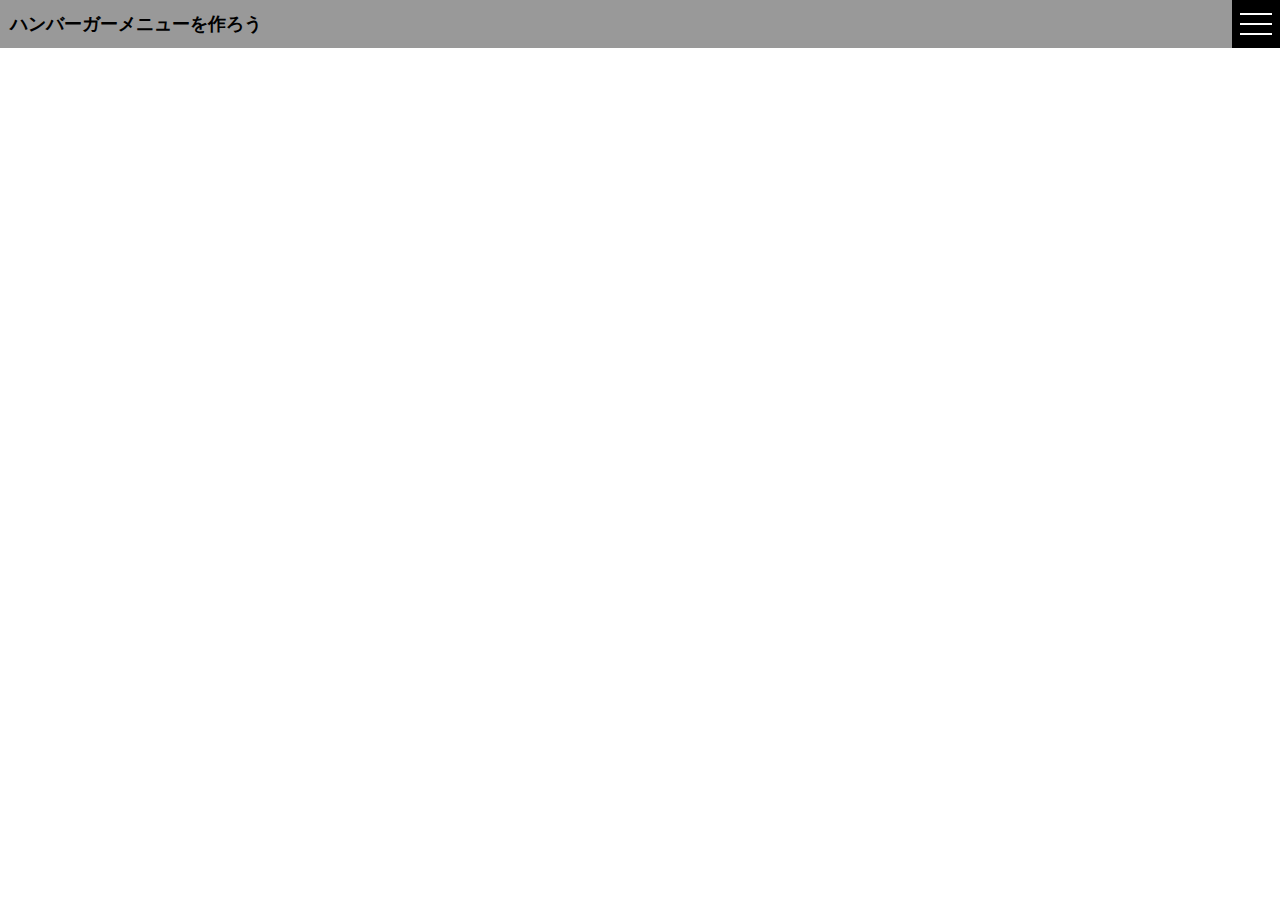
<file: hbgmenu-practice-main/index.html>
<!DOCTYPE html>
<html lang="ja">
  <head>
    <meta charset="UTF-8" />
    <meta http-equiv="X-UA-Compatible" content="IE=edge" />
    <meta name="viewport" content="width=device-width, initial-scale=1.0" />
    <title>Document</title>
    <link rel="stylesheet" href="css/style.css" />
    <script src="js/hbgmenu.js" defer></script>
  </head>
  <body>
    <header>
      <h1>ハンバーガーメニューを作ろう</h1>
      <div id="hbg-menu">
        <div id="hbg-btn">
          <div class="btn-line"></div>
        </div>
        <div id="hbg-menu-body-wrap">
          <ul class="hbg-menu-body">
            <li><a href="#">TOP</a></li>
            <li><a href="#">お知らせ</a></li>
            <li><a href="#">企業情報</a></li>
            <li><a href="#">サービス</a></li>
            <li><a href="#">採用情報</a></li>
            <li class="hbg-menu-bnr">
              <ul id="hbg-menu-body-innerUl">
                <li>
                  <a href="#"><img src="img/Logo black.svg" alt="twitterのアイコン" /></a>
                </li>
                <li>
                  <a href="#"><img src="img/Instagram_Glyph_Black.svg" alt="Instagramのアイコン" /></a>
                </li>
              </ul>
            </li>
          </ul>
        </div>
      </div>
    </header>
  </body>
</html>
</file>
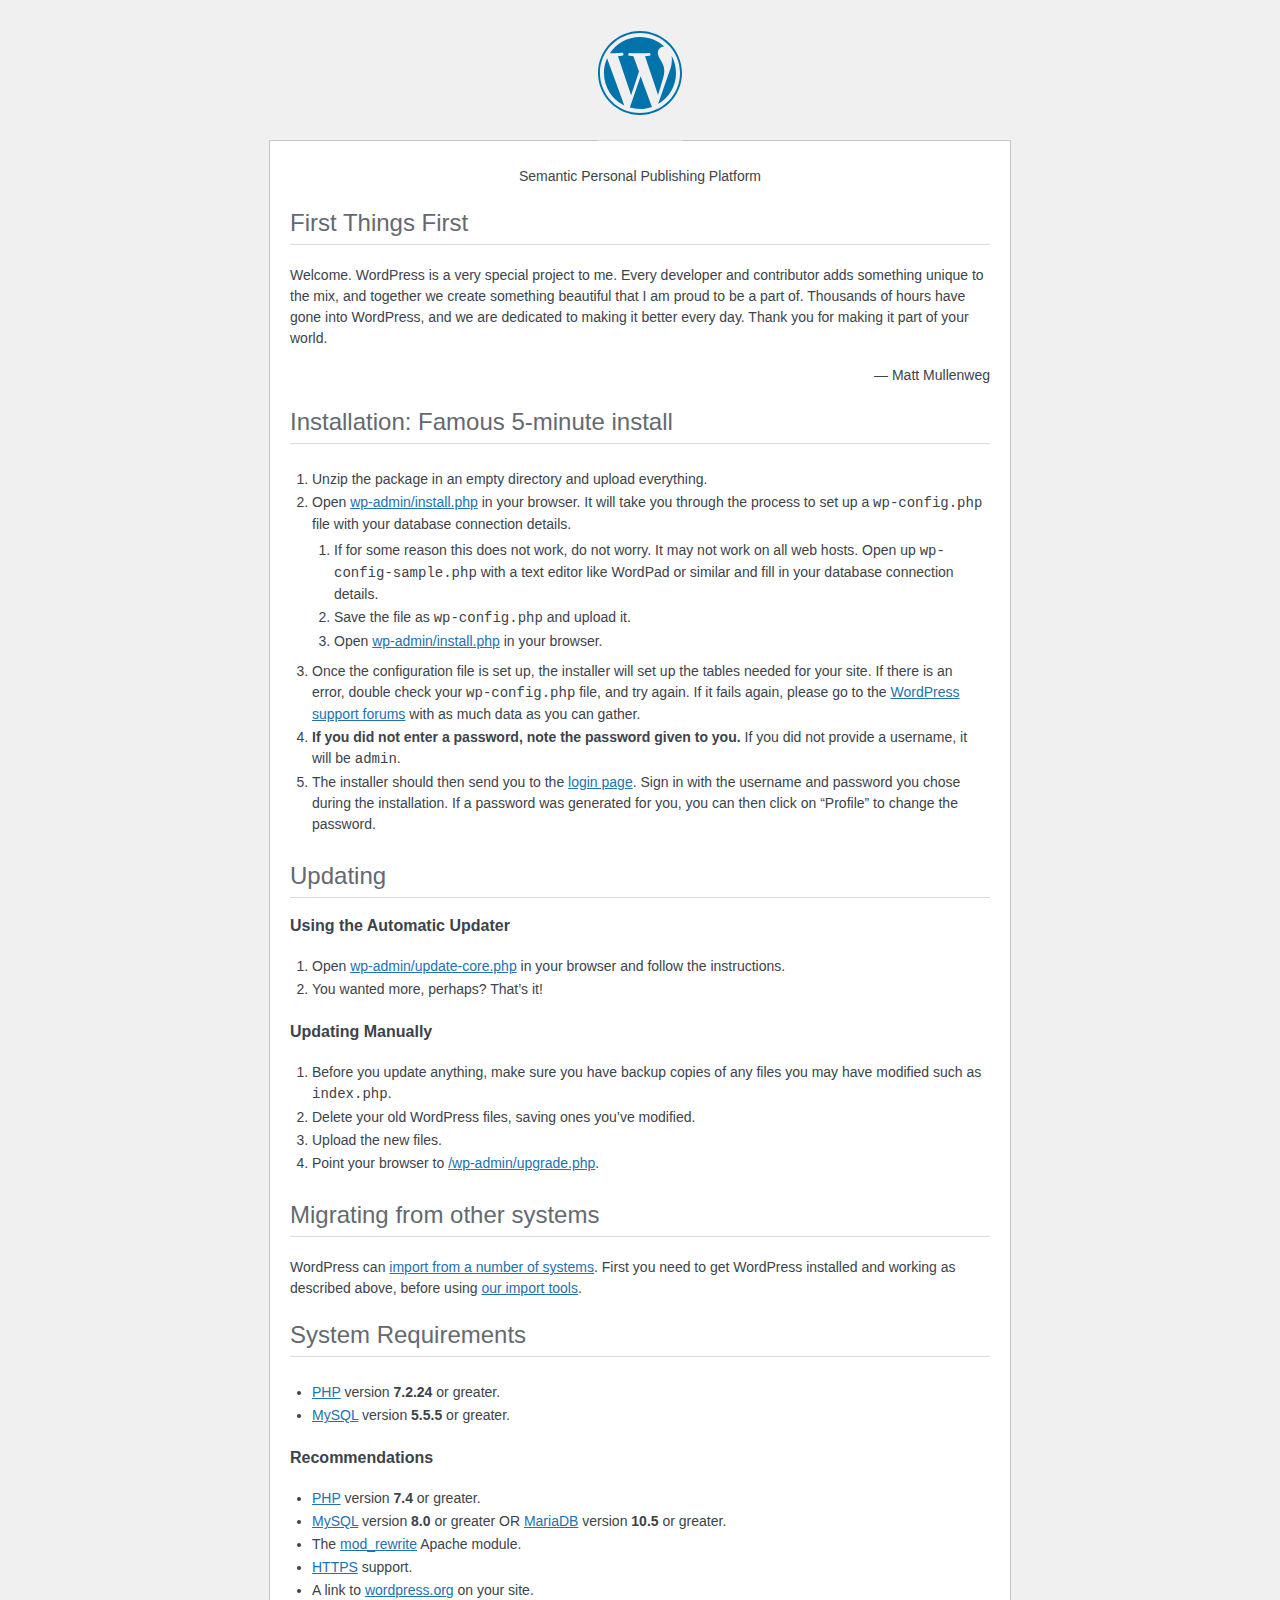
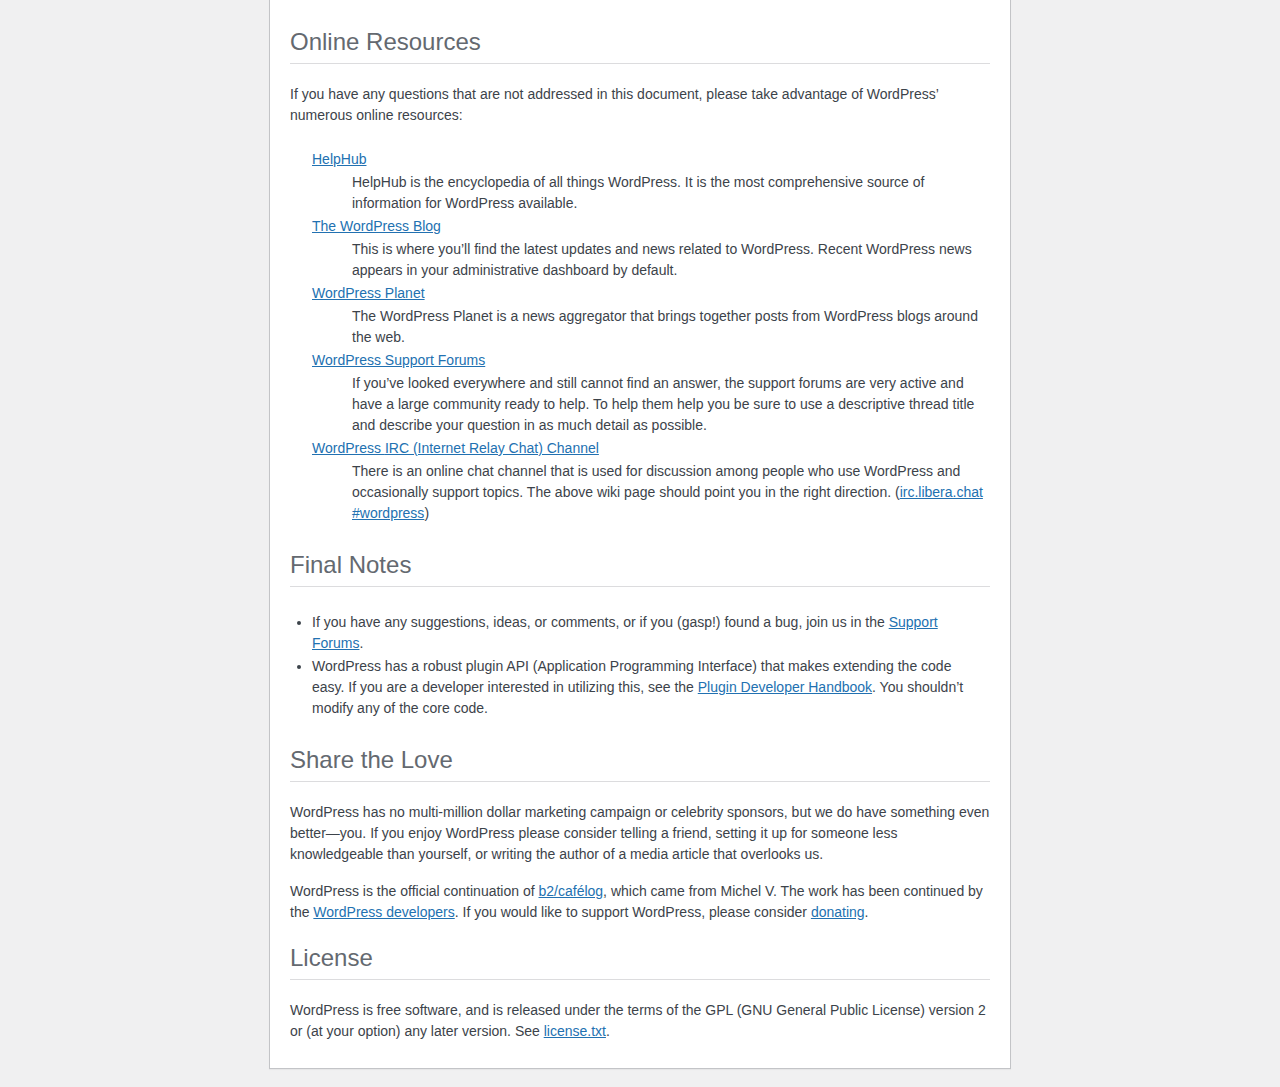
<file: wordpress/html/readme.html>
<!DOCTYPE html>
<html lang="en">
<head>
	<meta name="viewport" content="width=device-width" />
	<meta http-equiv="Content-Type" content="text/html; charset=utf-8" />
	<title>WordPress &#8250; ReadMe</title>
	<link rel="stylesheet" href="wp-admin/css/install.css?ver=20100228" type="text/css" />
</head>
<body>
<h1 id="logo">
	<a href="https://wordpress.org/"><img alt="WordPress" src="wp-admin/images/wordpress-logo.png" /></a>
</h1>
<p style="text-align: center">Semantic Personal Publishing Platform</p>

<h2>First Things First</h2>
<p>Welcome. WordPress is a very special project to me. Every developer and contributor adds something unique to the mix, and together we create something beautiful that I am proud to be a part of. Thousands of hours have gone into WordPress, and we are dedicated to making it better every day. Thank you for making it part of your world.</p>
<p style="text-align: right">&#8212; Matt Mullenweg</p>

<h2>Installation: Famous 5-minute install</h2>
<ol>
	<li>Unzip the package in an empty directory and upload everything.</li>
	<li>Open <span class="file"><a href="wp-admin/install.php">wp-admin/install.php</a></span> in your browser. It will take you through the process to set up a <code>wp-config.php</code> file with your database connection details.
		<ol>
			<li>If for some reason this does not work, do not worry. It may not work on all web hosts. Open up <code>wp-config-sample.php</code> with a text editor like WordPad or similar and fill in your database connection details.</li>
			<li>Save the file as <code>wp-config.php</code> and upload it.</li>
			<li>Open <span class="file"><a href="wp-admin/install.php">wp-admin/install.php</a></span> in your browser.</li>
		</ol>
	</li>
	<li>Once the configuration file is set up, the installer will set up the tables needed for your site. If there is an error, double check your <code>wp-config.php</code> file, and try again. If it fails again, please go to the <a href="https://wordpress.org/support/forums/">WordPress support forums</a> with as much data as you can gather.</li>
	<li><strong>If you did not enter a password, note the password given to you.</strong> If you did not provide a username, it will be <code>admin</code>.</li>
	<li>The installer should then send you to the <a href="wp-login.php">login page</a>. Sign in with the username and password you chose during the installation. If a password was generated for you, you can then click on &#8220;Profile&#8221; to change the password.</li>
</ol>

<h2>Updating</h2>
<h3>Using the Automatic Updater</h3>
<ol>
	<li>Open <span class="file"><a href="wp-admin/update-core.php">wp-admin/update-core.php</a></span> in your browser and follow the instructions.</li>
	<li>You wanted more, perhaps? That&#8217;s it!</li>
</ol>

<h3>Updating Manually</h3>
<ol>
	<li>Before you update anything, make sure you have backup copies of any files you may have modified such as <code>index.php</code>.</li>
	<li>Delete your old WordPress files, saving ones you&#8217;ve modified.</li>
	<li>Upload the new files.</li>
	<li>Point your browser to <span class="file"><a href="wp-admin/upgrade.php">/wp-admin/upgrade.php</a>.</span></li>
</ol>

<h2>Migrating from other systems</h2>
<p>WordPress can <a href="https://developer.wordpress.org/advanced-administration/wordpress/import/">import from a number of systems</a>. First you need to get WordPress installed and working as described above, before using <a href="wp-admin/import.php">our import tools</a>.</p>

<h2>System Requirements</h2>
<ul>
	<li><a href="https://www.php.net/">PHP</a> version <strong>7.2.24</strong> or greater.</li>
	<li><a href="https://www.mysql.com/">MySQL</a> version <strong>5.5.5</strong> or greater.</li>
</ul>

<h3>Recommendations</h3>
<ul>
	<li><a href="https://www.php.net/">PHP</a> version <strong>7.4</strong> or greater.</li>
	<li><a href="https://www.mysql.com/">MySQL</a> version <strong>8.0</strong> or greater OR <a href="https://mariadb.org/">MariaDB</a> version <strong>10.5</strong> or greater.</li>
	<li>The <a href="https://httpd.apache.org/docs/2.2/mod/mod_rewrite.html">mod_rewrite</a> Apache module.</li>
	<li><a href="https://wordpress.org/news/2016/12/moving-toward-ssl/">HTTPS</a> support.</li>
	<li>A link to <a href="https://wordpress.org/">wordpress.org</a> on your site.</li>
</ul>

<h2>Online Resources</h2>
<p>If you have any questions that are not addressed in this document, please take advantage of WordPress&#8217; numerous online resources:</p>
<dl>
	<dt><a href="https://wordpress.org/documentation/">HelpHub</a></dt>
		<dd>HelpHub is the encyclopedia of all things WordPress. It is the most comprehensive source of information for WordPress available.</dd>
	<dt><a href="https://wordpress.org/news/">The WordPress Blog</a></dt>
		<dd>This is where you&#8217;ll find the latest updates and news related to WordPress. Recent WordPress news appears in your administrative dashboard by default.</dd>
	<dt><a href="https://planet.wordpress.org/">WordPress Planet</a></dt>
		<dd>The WordPress Planet is a news aggregator that brings together posts from WordPress blogs around the web.</dd>
	<dt><a href="https://wordpress.org/support/forums/">WordPress Support Forums</a></dt>
		<dd>If you&#8217;ve looked everywhere and still cannot find an answer, the support forums are very active and have a large community ready to help. To help them help you be sure to use a descriptive thread title and describe your question in as much detail as possible.</dd>
	<dt><a href="https://make.wordpress.org/support/handbook/appendix/other-support-locations/introduction-to-irc/">WordPress <abbr>IRC</abbr> (Internet Relay Chat) Channel</a></dt>
		<dd>There is an online chat channel that is used for discussion among people who use WordPress and occasionally support topics. The above wiki page should point you in the right direction. (<a href="https://web.libera.chat/#wordpress">irc.libera.chat #wordpress</a>)</dd>
</dl>

<h2>Final Notes</h2>
<ul>
	<li>If you have any suggestions, ideas, or comments, or if you (gasp!) found a bug, join us in the <a href="https://wordpress.org/support/forums/">Support Forums</a>.</li>
	<li>WordPress has a robust plugin <abbr>API</abbr> (Application Programming Interface) that makes extending the code easy. If you are a developer interested in utilizing this, see the <a href="https://developer.wordpress.org/plugins/">Plugin Developer Handbook</a>. You shouldn&#8217;t modify any of the core code.</li>
</ul>

<h2>Share the Love</h2>
<p>WordPress has no multi-million dollar marketing campaign or celebrity sponsors, but we do have something even better&#8212;you. If you enjoy WordPress please consider telling a friend, setting it up for someone less knowledgeable than yourself, or writing the author of a media article that overlooks us.</p>

<p>WordPress is the official continuation of <a href="https://cafelog.com/">b2/caf&#233;log</a>, which came from Michel V. The work has been continued by the <a href="https://wordpress.org/about/">WordPress developers</a>. If you would like to support WordPress, please consider <a href="https://wordpress.org/donate/">donating</a>.</p>

<h2>License</h2>
<p>WordPress is free software, and is released under the terms of the <abbr>GPL</abbr> (GNU General Public License) version 2 or (at your option) any later version. See <a href="license.txt">license.txt</a>.</p>

</body>
</html>
</file>
<file: hbgmenu-practice-main/css/style.css>
html,
body {
  padding: 0;
  margin: 0;
}
header {
  width: 100%;
  padding: 0;
  margin: 0;
  background-color: #999;
  position: relative;
  height: 48px;
}
h1 {
  text-align: left;
  margin: 0;
  padding: 0 0 0 10px;
  font-size: 18px;
  line-height: 48px;
}
ul {
  padding: 0;
  margin: 0;
  padding: 56px 0 0 56px;
  box-sizing: border-box;
  list-style: none;
}
a {
  text-decoration: none;
}

/* ボタンの設定 */
#hbg-menu {
  position: absolute;
  top: 0;
  right: 0;
}

#hbg-btn {
  width: 48px;
  height: 48px;
  padding: 8px;
  box-sizing: border-box;
  background-color: #000;
  display: flex;
  justify-content: center;
  align-items: center;
  position: absolute;
  top: 0;
  right: 0;
  z-index: 10;
  cursor: pointer;
}
.btn-line,
.btn-line:before,
.btn-line:after {
  content: '';
  height: 2px;
  width: 32px;
  background-color: rgba(255, 255, 255, 100);
  position: absolute;
  transition: all 0.5s 0s ease;
}
.btn-line:before {
  top: 10px;
}
.btn-line {
  display: block;
}
.btn-line:after {
  bottom: 10px;
}
.btn-line-clicked:before {
  top: 0;
  transform: rotate(45deg);
}
.btn-line-clicked {
  background-color: rgba(255, 255, 255, 0);
}
.btn-line-clicked:after {
  bottom: 0;
  transform: rotate(-45deg);
}

/* メニュー本体の設定 */

#hbg-menu-body-wrap {
  overflow: hidden;
}
.hbg-menu-body {
  width: 90vw;
  height: 100vh;
  background-color: #666;
  position: relative;
  right: -100vw;
  visibility: hidden;
  opacity: 0;
  transition: 0.5s ease;
}
.hbg-menu-body-clicked {
  right: 0vw;
  visibility: visible;
  opacity: 1;
}
.hbg-menu-body > li {
  width: 100%;
  font-size: 1.5rem;
  border-bottom: 1px solid #fff;
}
.hbg-menu-body > li:first-child {
  border-top: 1px solid #fff;
}
.hbg-menu-body > li > a {
  color: #000;
  font-weight: 700;
  padding: 20px 10px;
  display: block;
}
#hbg-menu-body-innerUl {
  padding: 0;
  display: flex;
  justify-content: left;
  align-items: center;
}
#hbg-menu-body-innerUl > li {
  padding-left: 10px;
  margin: 20px 10px 20px 0;
  height: 48px;
}
#hbg-menu-body-innerUl > li > a {
  width: 48px;
  height: 48px;
  background-color: #fff;
  display: flex;
}
#hbg-menu-body-innerUl > li > a > img {
  width: 38px;
  margin: 0 auto;
}
</file>
<file: wordpress/html/wp-admin/css/install.css>
html {
	background: #f0f0f1;
	margin: 0 20px;
}

body {
	background: #fff;
	border: 1px solid #c3c4c7;
	color: #3c434a;
	font-family: -apple-system, BlinkMacSystemFont, "Segoe UI", Roboto, Oxygen-Sans, Ubuntu, Cantarell, "Helvetica Neue", sans-serif;
	margin: 140px auto 25px;
	padding: 20px 20px 10px;
	max-width: 700px;
	-webkit-font-smoothing: subpixel-antialiased;
	box-shadow: 0 1px 1px rgba(0, 0, 0, 0.04);
}

a {
	color: #2271b1;
}

a:hover,
a:active {
	color: #135e96;
}

a:focus {
	color: #043959;
	box-shadow: 0 0 0 2px #2271b1;
	/* Only visible in Windows High Contrast mode */
	outline: 2px solid transparent;
}

h1, h2 {
	border-bottom: 1px solid #dcdcde;
	clear: both;
	color: #646970;
	font-size: 24px;
	padding: 0 0 7px;
	font-weight: 400;
}

h3 {
	font-size: 16px;
}

p, li, dd, dt {
	padding-bottom: 2px;
	font-size: 14px;
	line-height: 1.5;
}

code, .code {
	font-family: Consolas, Monaco, monospace;
}

ul, ol, dl {
	padding: 5px 5px 5px 22px;
}

a img {
	border: 0
}
abbr {
	border: 0;
	font-variant: normal;
}

fieldset {
	border: 0;
	padding: 0;
	margin: 0;
}

#logo {
	margin: -130px auto 25px;
	padding: 0 0 25px;
	width: 84px;
	height: 84px;
	overflow: hidden;
	background-image: url(../images/w-logo-blue.png?ver=20131202);
	background-image: none, url(../images/wordpress-logo.svg?ver=20131107);
	background-size: 84px;
	background-position: center top;
	background-repeat: no-repeat;
	color: #3c434a; /* same as login.css */
	font-size: 20px;
	font-weight: 400;
	line-height: 1.3em;
	text-decoration: none;
	text-align: center;
	text-indent: -9999px;
	outline: none;
}

.step {
	margin: 20px 0 15px;
}
.step, th {
	text-align: left;
	padding: 0;
}
.language-chooser.wp-core-ui .step .button.button-large {
	font-size: 14px;
}
textarea {
	border: 1px solid #dcdcde;
	font-family: -apple-system, BlinkMacSystemFont, "Segoe UI", Roboto, Oxygen-Sans, Ubuntu, Cantarell, "Helvetica Neue", sans-serif;
	width: 100%;
	box-sizing: border-box;
}

.form-table {
	border-collapse: collapse;
	margin-top: 1em;
	width: 100%;
}

.form-table td {
	margin-bottom: 9px;
	padding: 10px 20px 10px 0;
	font-size: 14px;
	vertical-align: top
}

.form-table th {
	font-size: 14px;
	text-align: left;
	padding: 10px 20px 10px 0;
	width: 115px;
	vertical-align: top;
}

.form-table code {
	line-height: 1.28571428;
	font-size: 14px;
}

.form-table p {
	margin: 4px 0 0;
	font-size: 11px;
}

.form-table .setup-description {
	margin: 4px 0 0;
	line-height: 1.6;
}

.form-table input {
	line-height: 1.33333333;
	font-size: 15px;
	padding: 3px 5px;
}

.wp-pwd {
	margin-top: 0;
}

.form-table .wp-pwd {
	display: flex;
	column-gap: 4px;
}

.form-table .password-input-wrapper {
	width: 100%;
}

input,
submit {
	font-family: -apple-system, BlinkMacSystemFont, "Segoe UI", Roboto, Oxygen-Sans, Ubuntu, Cantarell, "Helvetica Neue", sans-serif;
}

.form-table input[type=text],
.form-table input[type=email],
.form-table input[type=url],
.form-table input[type=password],
#pass-strength-result {
	width: 100%;
}

.form-table th p {
	font-weight: 400;
}

.form-table.install-success th,
.form-table.install-success td {
	vertical-align: middle;
	padding: 16px 20px 16px 0;
}

.form-table.install-success td p {
	margin: 0;
	font-size: 14px;
}

.form-table.install-success td code {
	margin: 0;
	font-size: 18px;
}

#error-page {
	margin-top: 50px;
}

#error-page p {
	font-size: 14px;
	line-height: 1.28571428;
	margin: 25px 0 20px;
}

#error-page code, .code {
	font-family: Consolas, Monaco, monospace;
}

.message {
	border-left: 4px solid #d63638;
	padding: .7em .6em;
	background-color: #fcf0f1;
}

/* rtl:ignore */
#dbname,
#uname,
#pwd,
#dbhost,
#prefix,
#user_login,
#admin_email,
#pass1,
#pass2 {
	direction: ltr;
}


/* localization */
body.rtl,
.rtl textarea,
.rtl input,
.rtl submit {
	font-family: Tahoma, sans-serif;
}

:lang(he-il) body.rtl,
:lang(he-il) .rtl textarea,
:lang(he-il) .rtl input,
:lang(he-il) .rtl submit {
	font-family: Arial, sans-serif;
}

@media only screen and (max-width: 799px) {
	body {
		margin-top: 115px;
	}
	#logo a {
		margin: -125px auto 30px;
	}
}

@media screen and (max-width: 782px) {

	.form-table {
		margin-top: 0;
	}

	.form-table th,
	.form-table td {
		display: block;
		width: auto;
		vertical-align: middle;
	}

	.form-table th {
		padding: 20px 0 0;
	}

	.form-table td {
		padding: 5px 0;
		border: 0;
		margin: 0;
	}

	textarea,
	input {
		font-size: 16px;
	}

	.form-table td input[type="text"],
	.form-table td input[type="email"],
	.form-table td input[type="url"],
	.form-table td input[type="password"],
	.form-table td select,
	.form-table td textarea,
	.form-table span.description {
		width: 100%;
		font-size: 16px;
		line-height: 1.5;
		padding: 7px 10px;
		display: block;
		max-width: none;
		box-sizing: border-box;
	}

	#pwd {
		padding-right: 2.5rem;
	}

	.wp-pwd #pass1 {
		padding-right: 50px;
	}

	.wp-pwd .button.wp-hide-pw {
		right: 0;
	}

	#pass-strength-result {
		width: 100%;
	}
}

body.language-chooser {
	max-width: 300px;
}

.language-chooser select {
	padding: 8px;
	width: 100%;
	display: block;
	border: 1px solid #dcdcde;
	background: #fff;
	color: #2c3338;
	font-size: 16px;
	font-family: Arial, sans-serif;
	font-weight: 400;
}

.language-chooser select:focus {
	color: #2c3338;
}

.language-chooser select option:hover,
.language-chooser select option:focus {
	color: #0a4b78;
}

.language-chooser .step {
	text-align: right;
}

.screen-reader-input,
.screen-reader-text {
	border: 0;
	clip: rect(1px, 1px, 1px, 1px);
	clip-path: inset(50%);
	height: 1px;
	margin: -1px;
	overflow: hidden;
	padding: 0;
	position: absolute;
	width: 1px;
	word-wrap: normal !important;
}

.spinner {
	background: url(../images/spinner.gif) no-repeat;
	background-size: 20px 20px;
	visibility: hidden;
	opacity: 0.7;
	filter: alpha(opacity=70);
	width: 20px;
	height: 20px;
	margin: 2px 5px 0;
}

.step .spinner {
	display: inline-block;
	vertical-align: middle;
	margin-right: 15px;
}

.button.hide-if-no-js,
.hide-if-no-js {
	display: none;
}

/**
 * HiDPI Displays
 */
@media print,
  (min-resolution: 120dpi) {

	.spinner {
		background-image: url(../images/spinner-2x.gif);
	}

}
</file>
